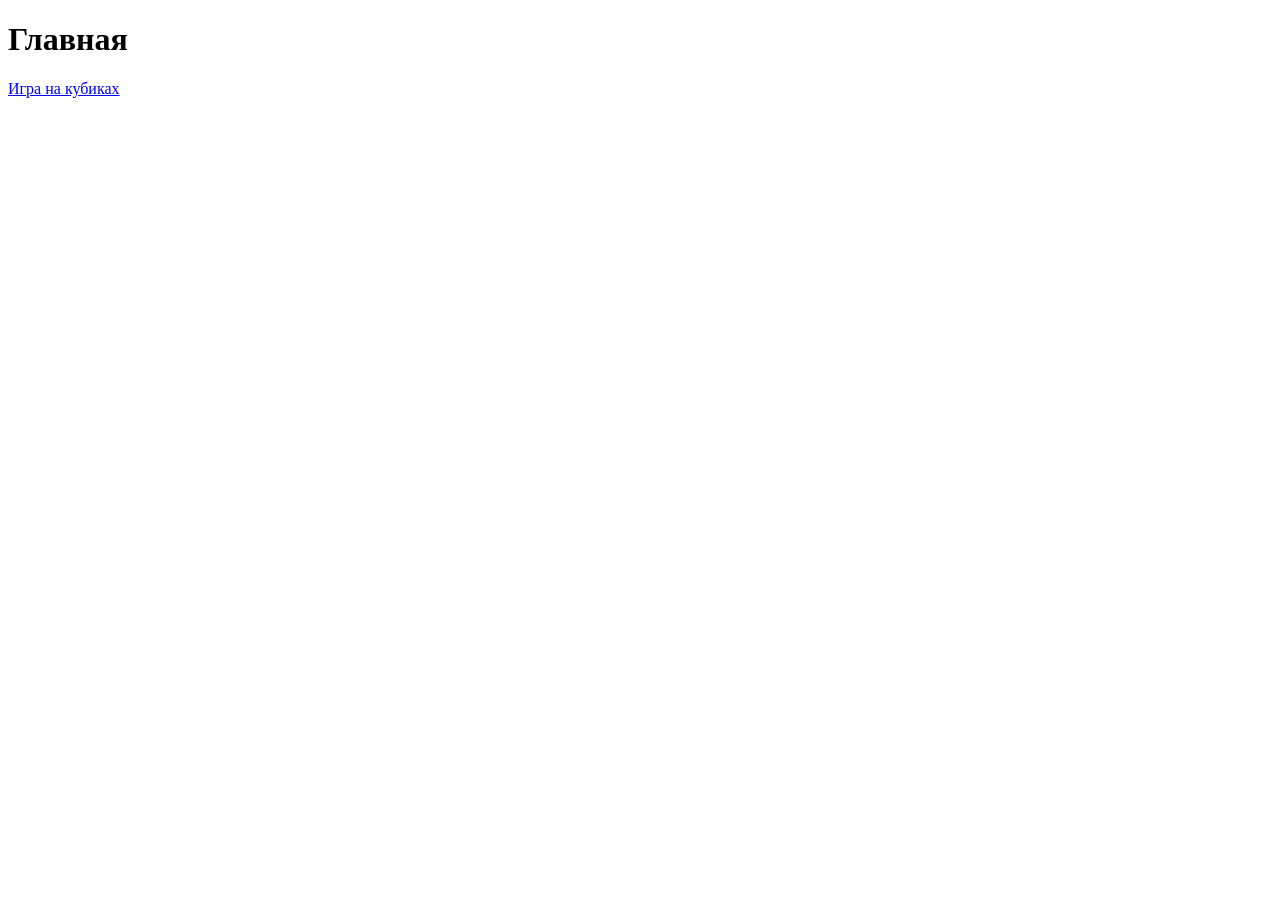
<file: src/index.html>
<!DOCTYPE html>
<html lang="ru">
  <head>
    <meta charset="UTF-8" />
    <meta name="viewport" content="width=device-width, initial-scale=1.0" />
    <title>Главная</title>
  </head>
  <body>
    <h1>Главная</h1>
     <a href="dice-duel.html">Игра на кубиках</a>
  </body>
</html>
</file>
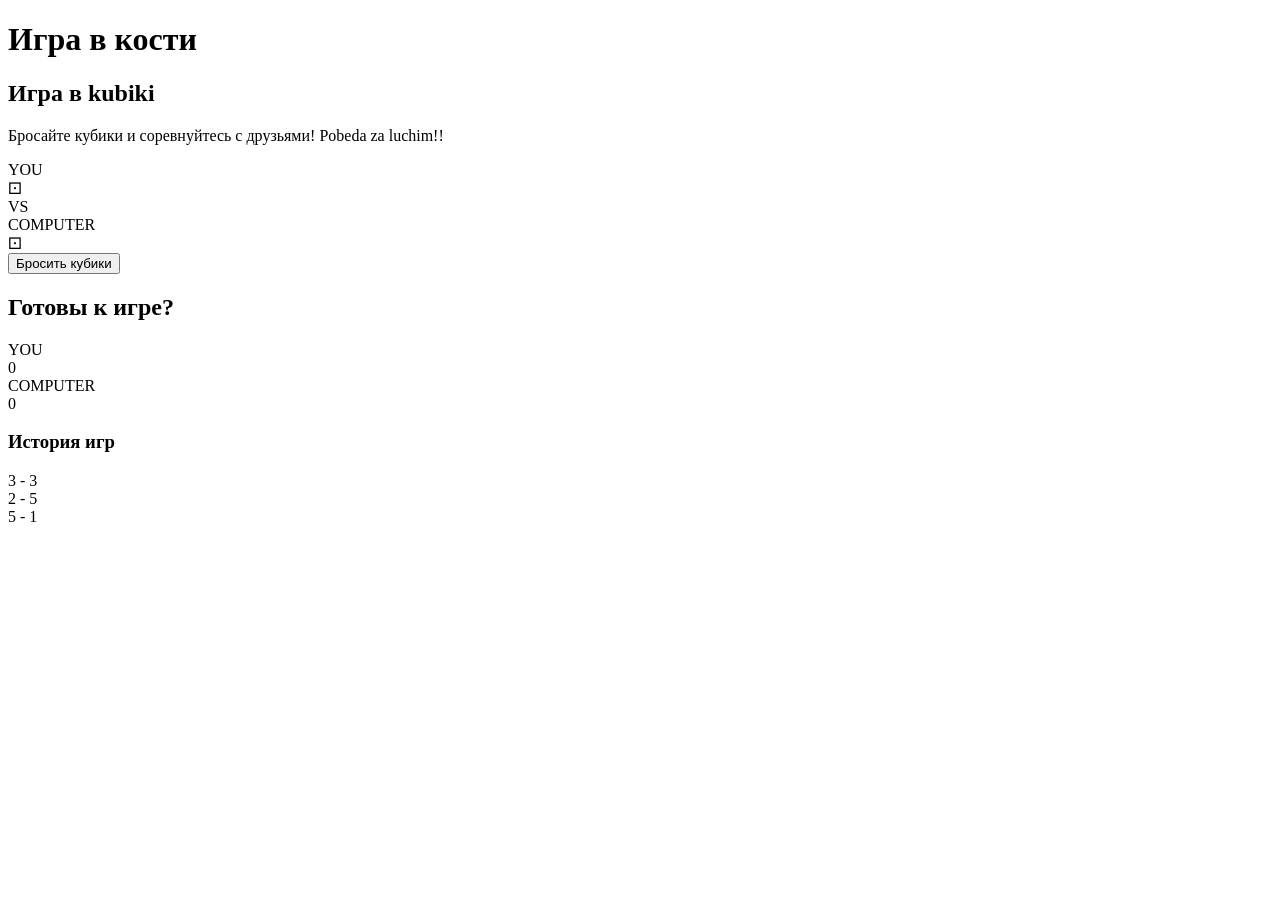
<file: src/pages/dice-duel.html>
<!DOCTYPE html>
<html lang="en">
<head>
    <meta charset="UTF-8">
    <meta name="viewport" content="width=device-width, initial-scale=1.0">
    <title>Игра в кости</title>
</head>
<body class="dice">
    <h1>Игра в кости</h1>
    <main class="container">
        <section class="game">
            <h1 class="game-title">Игра в kubiki</h1>
            <p class="game-description">Бросайте кубики и соревнуйтесь с друзьями! Pobeda za luchim!!</p>
            <div class="dice-container">
                <div class="dice-card">
                    <div class="dice-name">YOU</div>
                    <div class="dicee">⚀</div>
                </div>
                <div class="versus">VS</div>
                <div class="dice-card">
                    <div class="dice-name">COMPUTER</div>
                    <div class="dicee">⚀</div>
                </div>

                <button class="roll-button">Бросить кубики</button>
        </section>
        <aside class="status">
            <h2 class="status-title">Готовы к игре?</h2>
            <div class="score-container">
                <div class="score-item">
                    <div class="score-name">YOU</div>
                    <div class="score">0</div>
                </div>
                <div class="score-item">
                    <div class="score-name">COMPUTER</div>
                    <div class="score">0</div>
                </div>
            </div>
            <div class="result">
                <h3 class="history-title">История игр</h3>
                <div class="History">
                    <div class="history-item history-grey"> 3 - 3</div>
                    <div class="history-item history-red"> 2 - 5</div>
                    <div class="history-item history-green"> 5 - 1</div>
                </div>
            </div>   
        </aside>
    </main>
</body>
</html>
</file>
